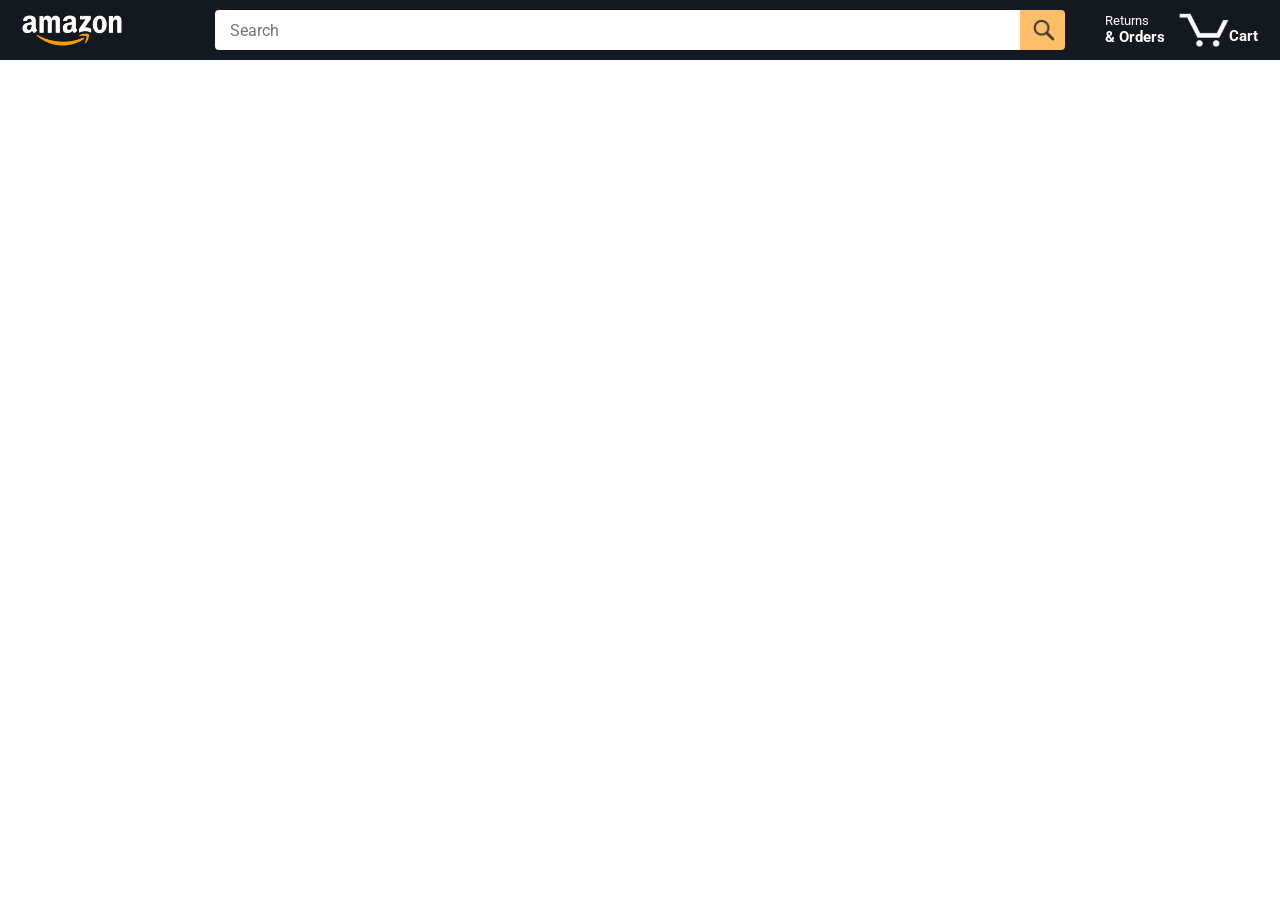
<file: index.html>
<!DOCTYPE html>
<html>

<head>
  <title>Amazon Project</title>

  <!-- This code is needed for responsive design to work.
      (Responsive design = make the website look good on
      smaller screen sizes like a phone or a tablet). -->
  <meta name="viewport" content="width=device-width, initial-scale=1"> 

  <!-- Load a font called Roboto from Google Fonts. -->
  <link rel="preconnect" href="https://fonts.googleapis.com">
  <link rel="preconnect" href="https://fonts.gstatic.com" crossorigin>
  <link href="https://fonts.googleapis.com/css2?family=Roboto:wght@400;500;700&display=swap" rel="stylesheet">

  <!-- Here are the CSS files for this page. -->
  <link rel="stylesheet" href="styles/shared/general.css">
  <link rel="stylesheet" href="styles/shared/amazon-header.css">
  <link rel="stylesheet" href="styles/pages/amazon.css">
</head>

<body>
  <div class="amazon-header">
    <div class="amazon-header-left-section">
      <a href="index.html" class="header-link">
        <img class="amazon-logo" src="images/amazon-logo-white.png">
        <img class="amazon-mobile-logo" src="images/amazon-mobile-logo-white.png">
      </a>
    </div>

    <div class="amazon-header-middle-section">
      <input class="search-bar js-search-bar" type="text" placeholder="Search">

      <button class="search-button js-search-button">
        <img class="search-icon" src="images/icons/search-icon.png">
      </button>
    </div>

    <div class="amazon-header-right-section">
      <a class="orders-link header-link" href="orders.html">
        <span class="returns-text">Returns</span>
        <span class="orders-text">& Orders</span>
      </a>

      <a class="cart-link header-link" href="checkout.html">
        <img class="cart-icon" src="images/icons/cart-icon.png">
        <div class="cart-quantity js-cart-quantity"></div>
        <div class="cart-text">Cart</div>
      </a>
    </div>
  </div>

  <div class="main">
    <div class="products-grid js-products-grid">
      <!-- <div class="product-container">
          <div class="product-image-container">
            <img class="product-image"
              src="images/products/athletic-cotton-socks-6-pairs.jpg">
          </div>

          <div class="product-name limit-text-to-2-lines">
            Black and Gray Athletic Cotton Socks - 6 Pairs
          </div>

          <div class="product-rating-container">
            <img class="product-rating-stars"
              src="images/ratings/rating-45.png">
            <div class="product-rating-count link-primary">
              87
            </div>
          </div>

          <div class="product-price">
            $10.90
          </div>

          <div class="product-quantity-container">
            <select>
              <option selected value="1">1</option>
              <option value="2">2</option>
              <option value="3">3</option>
              <option value="4">4</option>
              <option value="5">5</option>
              <option value="6">6</option>
              <option value="7">7</option>
              <option value="8">8</option>
              <option value="9">9</option>
              <option value="10">10</option>
            </select>
          </div>

          <div class="product-spacer"></div>

          <div class="added-to-cart">
            <img src="images/icons/checkmark.png">
            Added
          </div>

          <button class="add-to-cart-button button-primary">
            Add to Cart
          </button>
        </div> -->

      <!-- <div class="product-container">
          <div class="product-image-container">
            <img class="product-image"
              src="images/products/intermediate-composite-basketball.jpg">
          </div>

          <div class="product-name limit-text-to-2-lines">
            Intermediate Size Basketball
          </div>

          <div class="product-rating-container">
            <img class="product-rating-stars"
              src="images/ratings/rating-40.png">
            <div class="product-rating-count link-primary">
              127
            </div>
          </div>

          <div class="product-price">
            $20.95
          </div>

          <div class="product-quantity-container">
            <select>
              <option selected value="1">1</option>
              <option value="2">2</option>
              <option value="3">3</option>
              <option value="4">4</option>
              <option value="5">5</option>
              <option value="6">6</option>
              <option value="7">7</option>
              <option value="8">8</option>
              <option value="9">9</option>
              <option value="10">10</option>
            </select>
          </div>

          <div class="product-spacer"></div>

          <div class="added-to-cart">
            <img src="images/icons/checkmark.png">
            Added
          </div>

          <button class="add-to-cart-button button-primary">
            Add to Cart
          </button>
        </div> -->

      <!-- <div class="product-container">
          <div class="product-image-container">
            <img class="product-image"
              src="images/products/adults-plain-cotton-tshirt-2-pack-teal.jpg">
          </div>

          <div class="product-name limit-text-to-2-lines">
            Adults Plain Cotton T-Shirt - 2 Pack
          </div>

          <div class="product-rating-container">
            <img class="product-rating-stars"
              src="images/ratings/rating-45.png">
            <div class="product-rating-count link-primary">
              56
            </div>
          </div>

          <div class="product-price">
            $7.99
          </div>

          <div class="product-quantity-container">
            <select>
              <option selected value="1">1</option>
              <option value="2">2</option>
              <option value="3">3</option>
              <option value="4">4</option>
              <option value="5">5</option>
              <option value="6">6</option>
              <option value="7">7</option>
              <option value="8">8</option>
              <option value="9">9</option>
              <option value="10">10</option>
            </select>
          </div>

          <div class="product-spacer"></div>

          <div class="added-to-cart">
            <img src="images/icons/checkmark.png">
            Added
          </div>

          <button class="add-to-cart-button button-primary">
            Add to Cart
          </button>
        </div> -->
    </div>
  </div>

  <script type="module" src="scripts/amazon.js"></script>
</body>

</html>
</file>
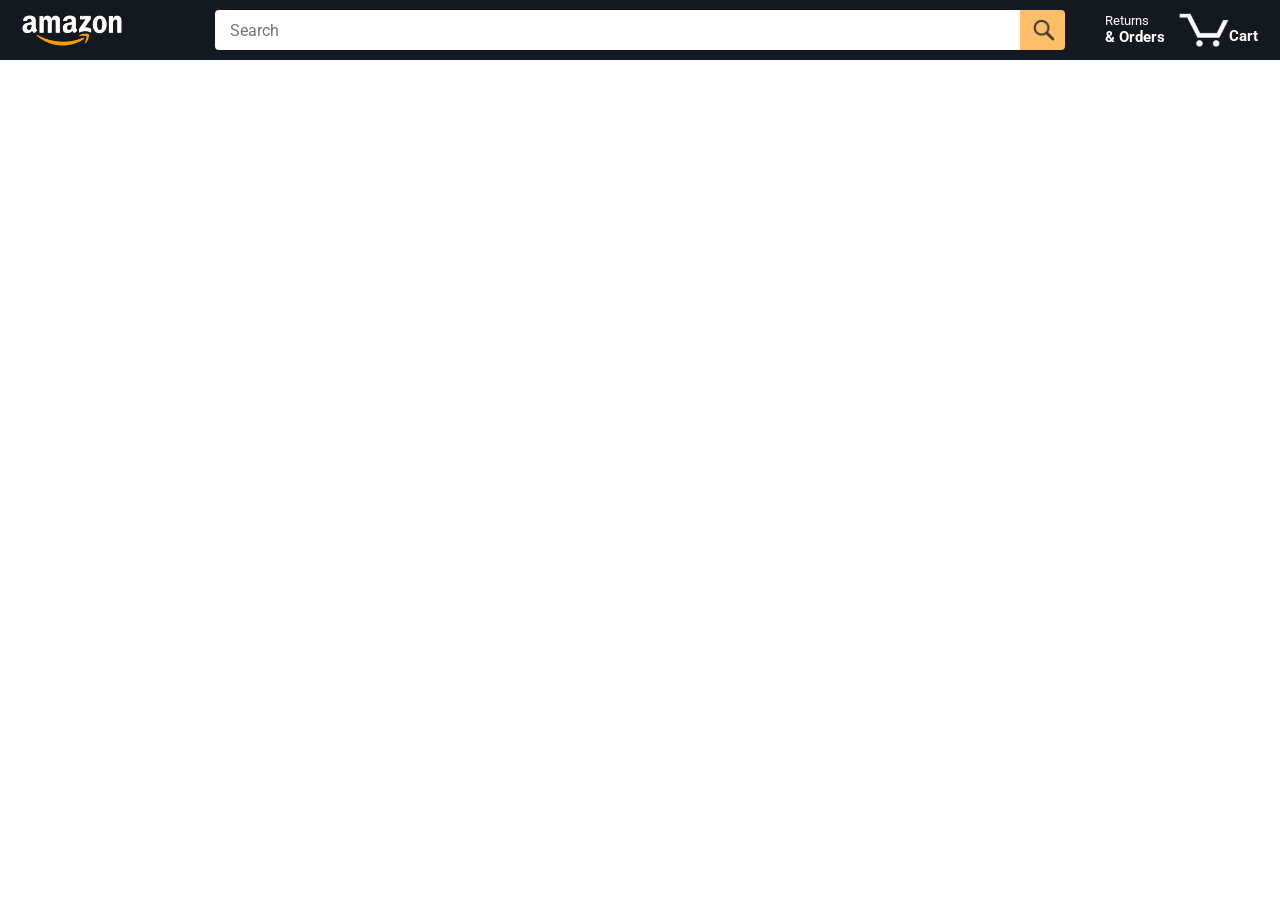
<file: amazon.html>
<!DOCTYPE html>
<html>

<head>
  <title>Amazon Project</title>

  <!-- This code is needed for responsive design to work.
      (Responsive design = make the website look good on
      smaller screen sizes like a phone or a tablet). -->
  <meta name="viewport" content="width=device-width, initial-scale=1"> 

  <!-- Load a font called Roboto from Google Fonts. -->
  <link rel="preconnect" href="https://fonts.googleapis.com">
  <link rel="preconnect" href="https://fonts.gstatic.com" crossorigin>
  <link href="https://fonts.googleapis.com/css2?family=Roboto:wght@400;500;700&display=swap" rel="stylesheet">

  <!-- Here are the CSS files for this page. -->
  <link rel="stylesheet" href="styles/shared/general.css">
  <link rel="stylesheet" href="styles/shared/amazon-header.css">
  <link rel="stylesheet" href="styles/pages/amazon.css">
</head>

<body>
  <div class="amazon-header">
    <div class="amazon-header-left-section">
      <a href="amazon.html" class="header-link">
        <img class="amazon-logo" src="images/amazon-logo-white.png">
        <img class="amazon-mobile-logo" src="images/amazon-mobile-logo-white.png">
      </a>
    </div>

    <div class="amazon-header-middle-section">
      <input class="search-bar" type="text" placeholder="Search">

      <button class="search-button">
        <img class="search-icon" src="images/icons/search-icon.png">
      </button>
    </div>

    <div class="amazon-header-right-section">
      <a class="orders-link header-link" href="orders.html">
        <span class="returns-text">Returns</span>
        <span class="orders-text">& Orders</span>
      </a>

      <a class="cart-link header-link" href="checkout.html">
        <img class="cart-icon" src="images/icons/cart-icon.png">
        <div class="cart-quantity js-cart-quantity"></div>
        <div class="cart-text">Cart</div>
      </a>
    </div>
  </div>

  <div class="main">
    <div class="products-grid js-products-grid">
      <!-- <div class="product-container">
          <div class="product-image-container">
            <img class="product-image"
              src="images/products/athletic-cotton-socks-6-pairs.jpg">
          </div>

          <div class="product-name limit-text-to-2-lines">
            Black and Gray Athletic Cotton Socks - 6 Pairs
          </div>

          <div class="product-rating-container">
            <img class="product-rating-stars"
              src="images/ratings/rating-45.png">
            <div class="product-rating-count link-primary">
              87
            </div>
          </div>

          <div class="product-price">
            $10.90
          </div>

          <div class="product-quantity-container">
            <select>
              <option selected value="1">1</option>
              <option value="2">2</option>
              <option value="3">3</option>
              <option value="4">4</option>
              <option value="5">5</option>
              <option value="6">6</option>
              <option value="7">7</option>
              <option value="8">8</option>
              <option value="9">9</option>
              <option value="10">10</option>
            </select>
          </div>

          <div class="product-spacer"></div>

          <div class="added-to-cart">
            <img src="images/icons/checkmark.png">
            Added
          </div>

          <button class="add-to-cart-button button-primary">
            Add to Cart
          </button>
        </div> -->

      <!-- <div class="product-container">
          <div class="product-image-container">
            <img class="product-image"
              src="images/products/intermediate-composite-basketball.jpg">
          </div>

          <div class="product-name limit-text-to-2-lines">
            Intermediate Size Basketball
          </div>

          <div class="product-rating-container">
            <img class="product-rating-stars"
              src="images/ratings/rating-40.png">
            <div class="product-rating-count link-primary">
              127
            </div>
          </div>

          <div class="product-price">
            $20.95
          </div>

          <div class="product-quantity-container">
            <select>
              <option selected value="1">1</option>
              <option value="2">2</option>
              <option value="3">3</option>
              <option value="4">4</option>
              <option value="5">5</option>
              <option value="6">6</option>
              <option value="7">7</option>
              <option value="8">8</option>
              <option value="9">9</option>
              <option value="10">10</option>
            </select>
          </div>

          <div class="product-spacer"></div>

          <div class="added-to-cart">
            <img src="images/icons/checkmark.png">
            Added
          </div>

          <button class="add-to-cart-button button-primary">
            Add to Cart
          </button>
        </div> -->

      <!-- <div class="product-container">
          <div class="product-image-container">
            <img class="product-image"
              src="images/products/adults-plain-cotton-tshirt-2-pack-teal.jpg">
          </div>

          <div class="product-name limit-text-to-2-lines">
            Adults Plain Cotton T-Shirt - 2 Pack
          </div>

          <div class="product-rating-container">
            <img class="product-rating-stars"
              src="images/ratings/rating-45.png">
            <div class="product-rating-count link-primary">
              56
            </div>
          </div>

          <div class="product-price">
            $7.99
          </div>

          <div class="product-quantity-container">
            <select>
              <option selected value="1">1</option>
              <option value="2">2</option>
              <option value="3">3</option>
              <option value="4">4</option>
              <option value="5">5</option>
              <option value="6">6</option>
              <option value="7">7</option>
              <option value="8">8</option>
              <option value="9">9</option>
              <option value="10">10</option>
            </select>
          </div>

          <div class="product-spacer"></div>

          <div class="added-to-cart">
            <img src="images/icons/checkmark.png">
            Added
          </div>

          <button class="add-to-cart-button button-primary">
            Add to Cart
          </button>
        </div> -->
    </div>
  </div>

  <script type="module" src="scripts/amazon.js"></script>
</body>

</html>
</file>
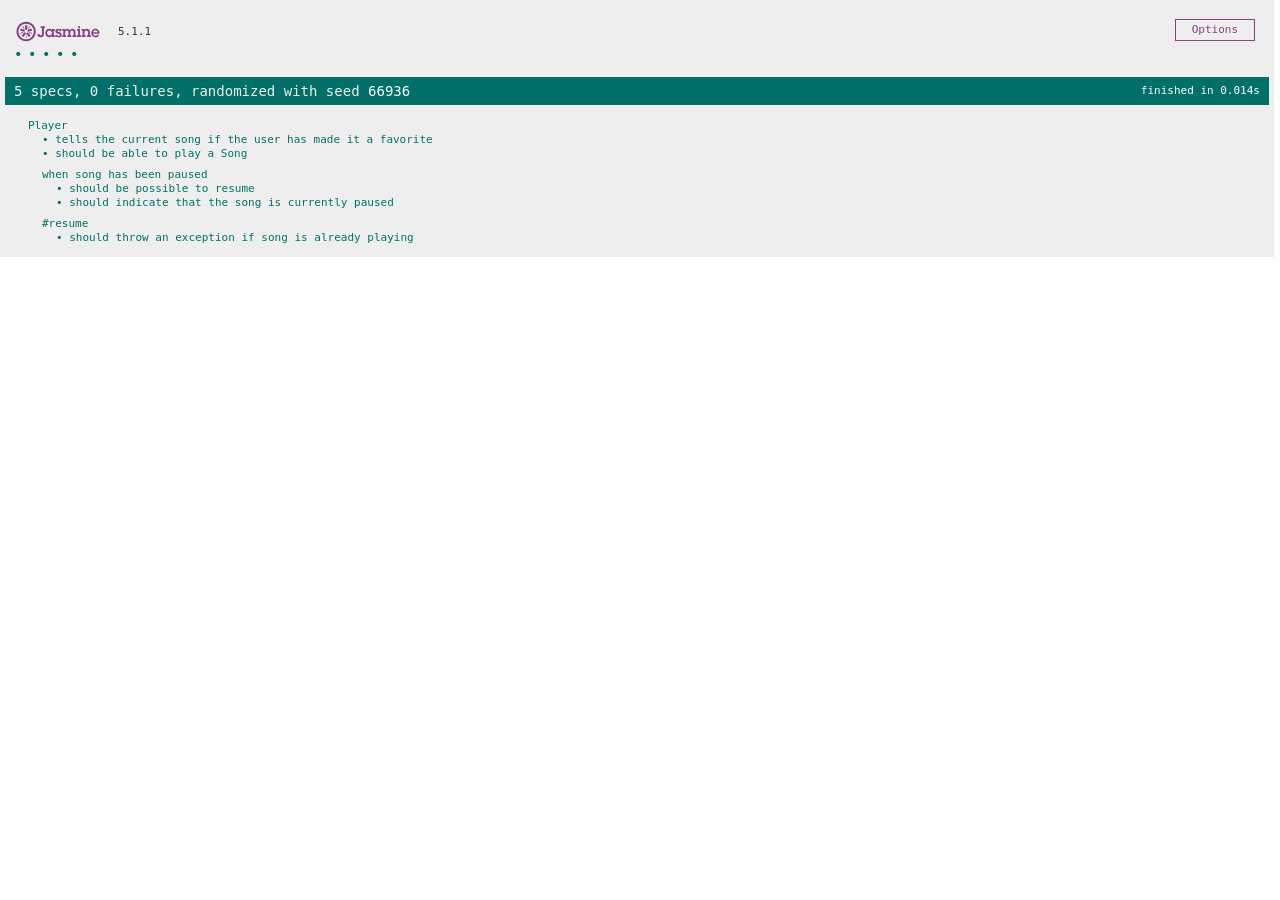
<file: tests-jasmine/SpecRunner.html>
<!DOCTYPE html>
<html>
<head>
  <meta charset="utf-8">
  <title>Jasmine Spec Runner v5.1.1</title>

  <link rel="shortcut icon" type="image/png" href="lib/jasmine-5.1.1/jasmine_favicon.png">
  <link rel="stylesheet" href="lib/jasmine-5.1.1/jasmine.css">

  <script src="lib/jasmine-5.1.1/jasmine.js"></script>
  <script src="lib/jasmine-5.1.1/jasmine-html.js"></script>
  <script src="lib/jasmine-5.1.1/boot0.js"></script>
  <!-- optional: include a file here that configures the Jasmine env -->
  <script src="lib/jasmine-5.1.1/boot1.js"></script>

  <!-- include source files here... -->
  <script src="src/Player.js"></script>
  <script src="src/Song.js"></script>

  <!-- include spec files here... -->
  <script src="spec/SpecHelper.js"></script>
  <script src="spec/PlayerSpec.js"></script>

</head>

<body>
</body>
</html>
</file>
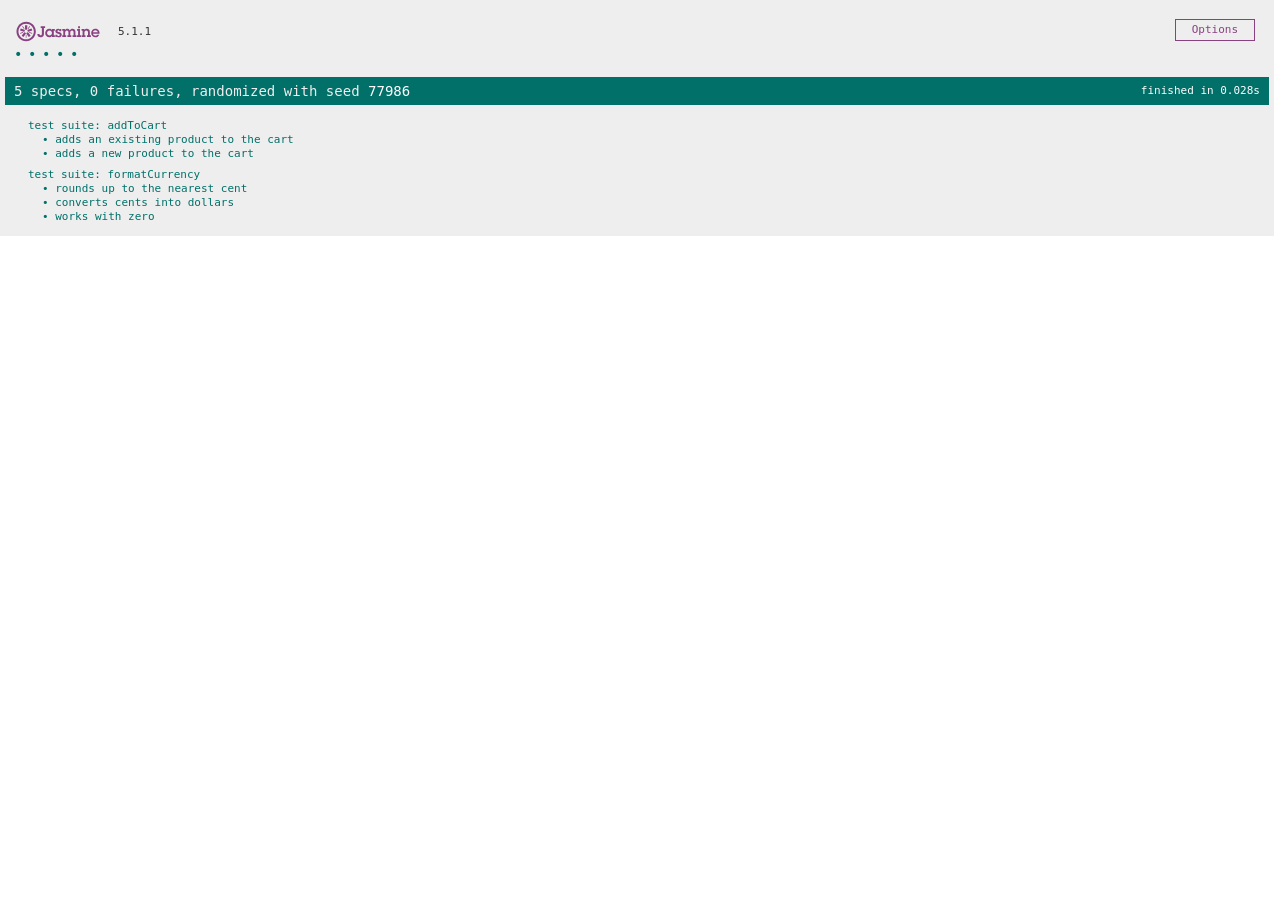
<file: tests-jasmine/test.html>
<!DOCTYPE html>
<html>
<head>
  <meta charset="utf-8">
  <title>Jasmine Spec Runner v5.1.1</title>

  <link rel="shortcut icon" type="image/png" href="lib/jasmine-5.1.1/jasmine_favicon.png">
  <link rel="stylesheet" href="lib/jasmine-5.1.1/jasmine.css">

  <script src="lib/jasmine-5.1.1/jasmine.js"></script>
  <script src="lib/jasmine-5.1.1/jasmine-html.js"></script>
  <script src="lib/jasmine-5.1.1/boot0.js"></script>
  <!-- optional: include a file here that configures the Jasmine env -->
  <script src="lib/jasmine-5.1.1/boot1.js"></script>



</head>

<script src="utils/monetTest.js" type="module"></script>
<script src="data/cartTest.js" type="module"></script>
<body>
</body>
</html>
</file>
<file: styles/shared/general.css>
body {
  font-family: Roboto, Arial;
  color: rgb(33, 33, 33);
  /* The <body> element has a default margin of 8px
     on all sides. This removes the default margins. */
  margin: 0;
}

/* <p> elements have a default margin on the top
   and bottom. This removes the default margins. */
p {
  margin: 0;
}

button {
  cursor: pointer;
}

select {
  cursor: pointer;
}

input, select, button {
  font-family: Roboto, Arial;
}

.button-primary {
  color: rgb(33, 33, 33);
  background-color: rgb(255, 216, 20);
  border: 1px solid rgb(252, 210, 0);
  border-radius: 8px;
  cursor: pointer;
  box-shadow: 0 2px 5px rgba(213, 217, 217, 0.5);
}

.button-primary:hover {
  background-color: rgb(247, 202, 0);
  border: 1px solid rgb(242, 194, 0);
}

.button-primary:active {
  background: rgb(255, 216, 20);
  border-color: rgb(252, 210, 0);
  box-shadow: none;
}

.button-secondary {
  color: rgb(33, 33, 33);
  background: white;
  border: 1px solid rgb(213, 217, 217);
  border-radius: 8px;
  cursor: pointer;
  box-shadow: 0 2px 5px rgba(213, 217, 217, 0.5);
}

.button-secondary:hover {
  background-color: rgb(247, 250, 250);
}

.button-secondary:active {
  background-color: rgb(237, 253, 255);
  box-shadow: none;
}

/* These styles will limit text to 2 lines. Anything
   beyond 2 lines will be replaced with "..."
   You can find this code by using an A.I. tool or by
   searching in Google.
   https://css-tricks.com/almanac/properties/l/line-clamp/ */
.limit-text-to-2-lines {
  display: -webkit-box;
  -webkit-line-clamp: 2;
  -webkit-box-orient: vertical;
  overflow: hidden;
}

.link-primary {
  color: rgb(1, 124, 182);
  cursor: pointer;
}

.link-primary:hover {
  color: rgb(196, 80, 0);
}

/* Styles for dropdown selectors. */
select {
  color: rgb(33, 33, 33);
  background-color: rgb(240, 240, 240);
  border: 1px solid rgb(213, 217, 217);
  border-radius: 8px;
  padding: 3px 5px;
  font-size: 15px;
  cursor: pointer;
  box-shadow: 0 2px 5px rgba(213, 217, 217, 0.5);
}

select:focus,
input:focus {
  outline: 2px solid rgb(255, 153, 0);
}
</file>
<file: styles/shared/amazon-header.css>
.amazon-header {
  background-color: rgb(19, 25, 33);
  color: white;
  padding-left: 15px;
  padding-right: 15px;

  display: flex;
  align-items: center;
  justify-content: space-between;

  position: fixed;
  top: 0;
  left: 0;
  right: 0;
  height: 60px;
}

.amazon-header-left-section {
  width: 180px;
}

@media (max-width: 800px) {
  .amazon-header-left-section {
    width: unset;
  }
}

.header-link {
  display: inline-block;
  padding: 6px;
  border-radius: 2px;
  cursor: pointer;
  text-decoration: none;
  border: 1px solid rgba(0, 0, 0, 0);
}

.header-link:hover {
  border: 1px solid white;
}

.amazon-logo {
  width: 100px;
  margin-top: 5px;
}

.amazon-mobile-logo {
  display: none;
}

@media (max-width: 575px) {
  .amazon-logo {
    display: none;
  }

  .amazon-mobile-logo {
    display: block;
    height: 35px;
    margin-top: 5px;
  }
}

.amazon-header-middle-section {
  flex: 1;
  max-width: 850px;
  margin-left: 10px;
  margin-right: 10px;
  display: flex;
}

.search-bar {
  flex: 1;
  width: 0;
  font-size: 16px;
  height: 38px;
  padding-left: 15px;
  border: none;
  border-top-left-radius: 4px;
  border-bottom-left-radius: 4px;
  border-top-right-radius: 0;
  border-bottom-right-radius: 0;
}

.search-button {
  background-color: rgb(254, 189, 105);
  border: none;
  width: 45px;
  height: 40px;
  border-top-right-radius: 4px;
  border-bottom-right-radius: 4px;
  flex-shrink: 0;
}

.search-icon {
  height: 22px;
  margin-left: 2px;
  margin-top: 3px;
}

.amazon-header-right-section {
  width: 180px;
  flex-shrink: 0;
  display: flex;
  justify-content: end;
}

.orders-link {
  color: white;
}

.returns-text {
  display: block;
  font-size: 13px;
}

.orders-text {
  display: block;
  font-size: 15px;
  font-weight: 700;
}

.cart-link {
  color: white;
  display: flex;
  align-items: center;
  position: relative;
}

.cart-icon {
  width: 50px;
}

.cart-text {
  margin-top: 12px;
  font-size: 15px;
  font-weight: 700;
}

.cart-quantity {
  color: rgb(240, 136, 4);
  font-size: 16px;
  font-weight: 700;

  position: absolute;
  top: 4px;
  left: 22px;
  
  width: 26px;
  text-align: center;
}
</file>
<file: styles/pages/amazon.css>
.main {
  margin-top: 60px;
}

.products-grid {
  display: grid;

  /* - In CSS Grid, 1fr means a column will take up the
       remaining space in the grid.
     - If we write 1fr 1fr ... 1fr; 8 times, this will
       divide the grid into 8 columns, each taking up an
       equal amount of the space.
     - repeat(8, 1fr); is a shortcut for repeating "1fr"
       8 times (instead of typing out "1fr" 8 times).
       repeat(...) is a special property that works with
       display: grid; */
  grid-template-columns: repeat(8, 1fr);
}

/* @media is used to create responsive design (making the
   website look good on any screen size). This @media
   means when the screen width is 2000px or less, we
   will divide the grid into 7 columns instead of 8. */
@media (max-width: 2000px) {
  .products-grid {
    grid-template-columns: repeat(7, 1fr);
  }
}

/* This @media means when the screen width is 1600px or
   less, we will divide the grid into 6 columns. */
@media (max-width: 1600px) {
  .products-grid {
    grid-template-columns: repeat(6, 1fr);
  }
}

@media (max-width: 1300px) {
  .products-grid {
    grid-template-columns: repeat(5, 1fr);
  }
}

@media (max-width: 1000px) {
  .products-grid {
    grid-template-columns: repeat(4, 1fr);
  }
}

@media (max-width: 800px) {
  .products-grid {
    grid-template-columns: repeat(3, 1fr);
  }
}

@media (max-width: 575px) {
  .products-grid {
    grid-template-columns: repeat(2, 1fr);
  }
}

@media (max-width: 450px) {
  .products-grid {
    grid-template-columns: 1fr;
  }
}

.product-container {
  padding-top: 40px;
  padding-bottom: 25px;
  padding-left: 25px;
  padding-right: 25px;

  border-right: 1px solid rgb(231, 231, 231);
  border-bottom: 1px solid rgb(231, 231, 231);

  display: flex;
  flex-direction: column;
}

.product-image-container {
  display: flex;
  justify-content: center;
  align-items: center;

  height: 180px;
  margin-bottom: 20px;
}

.product-image {
  /* Images will overflow their container by default. To
    prevent this, we set max-width and max-height to 100%
    so they stay inside their container. */
  max-width: 100%;
  max-height: 100%;
}

.product-name {
  height: 40px;
  margin-bottom: 5px;
}

.product-rating-container {
  display: flex;
  align-items: center;
  margin-bottom: 10px;
}

.product-rating-stars {
  width: 100px;
  margin-right: 6px;
}

.product-rating-count {
  color: rgb(1, 124, 182);
  cursor: pointer;
  margin-top: 3px;
}

.product-price {
  font-weight: 700;
  margin-bottom: 10px;
}

.product-quantity-container {
  margin-bottom: 17px;
}

.product-spacer {
  flex: 1;
}

.added-to-cart {
  color: rgb(6, 125, 98);
  font-size: 16px;

  display: flex;
  align-items: center;
  margin-bottom: 8px;

  /* At first, the "Added to cart" message will
     be invisible. Use JavaScript to change the
     opacity and make it visible. */
  opacity: 0;
}

.added-to-cart img {
  height: 20px;
  margin-right: 5px;
}

.add-to-cart-button {
  width: 100%;
  padding: 8px;
  border-radius: 50px;
}

.show-added{
  opacity: 1;
}
</file>
<file: tests-jasmine/lib/jasmine-5.1.1/jasmine.css>
@charset "UTF-8";
body {
  overflow-y: scroll;
}

.jasmine_html-reporter {
  width: 100%;
  background-color: #eee;
  padding: 5px;
  margin: -8px;
  font-size: 11px;
  font-family: Monaco, "Lucida Console", monospace;
  line-height: 14px;
  color: #333;
}
.jasmine_html-reporter a {
  text-decoration: none;
}
.jasmine_html-reporter a:hover {
  text-decoration: underline;
}
.jasmine_html-reporter p, .jasmine_html-reporter h1, .jasmine_html-reporter h2, .jasmine_html-reporter h3, .jasmine_html-reporter h4, .jasmine_html-reporter h5, .jasmine_html-reporter h6 {
  margin: 0;
  line-height: 14px;
}
.jasmine_html-reporter .jasmine-banner,
.jasmine_html-reporter .jasmine-symbol-summary,
.jasmine_html-reporter .jasmine-summary,
.jasmine_html-reporter .jasmine-result-message,
.jasmine_html-reporter .jasmine-spec .jasmine-description,
.jasmine_html-reporter .jasmine-spec-detail .jasmine-description,
.jasmine_html-reporter .jasmine-alert .jasmine-bar,
.jasmine_html-reporter .jasmine-stack-trace {
  padding-left: 9px;
  padding-right: 9px;
}
.jasmine_html-reporter .jasmine-banner {
  position: relative;
}
.jasmine_html-reporter .jasmine-banner .jasmine-title {
  background: url("[data-uri]") no-repeat;
  background: url("[data-uri]") no-repeat, none;
  background-size: 100%;
  display: block;
  float: left;
  width: 90px;
  height: 25px;
}
.jasmine_html-reporter .jasmine-banner .jasmine-version {
  margin-left: 14px;
  position: relative;
  top: 6px;
}
.jasmine_html-reporter #jasmine_content {
  position: fixed;
  right: 100%;
}
.jasmine_html-reporter .jasmine-banner {
  margin-top: 14px;
}
.jasmine_html-reporter .jasmine-duration {
  color: #fff;
  float: right;
  line-height: 28px;
  padding-right: 9px;
}
.jasmine_html-reporter .jasmine-symbol-summary {
  overflow: hidden;
  margin: 14px 0;
}
.jasmine_html-reporter .jasmine-symbol-summary li {
  display: inline-block;
  height: 10px;
  width: 14px;
  font-size: 16px;
}
.jasmine_html-reporter .jasmine-symbol-summary li.jasmine-passed {
  font-size: 14px;
}
.jasmine_html-reporter .jasmine-symbol-summary li.jasmine-passed:before {
  color: #007069;
  content: "•";
}
.jasmine_html-reporter .jasmine-symbol-summary li.jasmine-failed {
  line-height: 9px;
}
.jasmine_html-reporter .jasmine-symbol-summary li.jasmine-failed:before {
  color: #ca3a11;
  content: "×";
  font-weight: bold;
  margin-left: -1px;
}
.jasmine_html-reporter .jasmine-symbol-summary li.jasmine-excluded {
  font-size: 14px;
}
.jasmine_html-reporter .jasmine-symbol-summary li.jasmine-excluded:before {
  color: #bababa;
  content: "•";
}
.jasmine_html-reporter .jasmine-symbol-summary li.jasmine-excluded-no-display {
  font-size: 14px;
  display: none;
}
.jasmine_html-reporter .jasmine-symbol-summary li.jasmine-pending {
  line-height: 17px;
}
.jasmine_html-reporter .jasmine-symbol-summary li.jasmine-pending:before {
  color: #ba9d37;
  content: "*";
}
.jasmine_html-reporter .jasmine-symbol-summary li.jasmine-empty {
  font-size: 14px;
}
.jasmine_html-reporter .jasmine-symbol-summary li.jasmine-empty:before {
  color: #ba9d37;
  content: "•";
}
.jasmine_html-reporter .jasmine-run-options {
  float: right;
  margin-right: 5px;
  border: 1px solid #8a4182;
  color: #8a4182;
  position: relative;
  line-height: 20px;
}
.jasmine_html-reporter .jasmine-run-options .jasmine-trigger {
  cursor: pointer;
  padding: 8px 16px;
}
.jasmine_html-reporter .jasmine-run-options .jasmine-payload {
  position: absolute;
  display: none;
  right: -1px;
  border: 1px solid #8a4182;
  background-color: #eee;
  white-space: nowrap;
  padding: 4px 8px;
}
.jasmine_html-reporter .jasmine-run-options .jasmine-payload.jasmine-open {
  display: block;
}
.jasmine_html-reporter .jasmine-bar {
  line-height: 28px;
  font-size: 14px;
  display: block;
  color: #eee;
}
.jasmine_html-reporter .jasmine-bar.jasmine-failed, .jasmine_html-reporter .jasmine-bar.jasmine-errored {
  background-color: #ca3a11;
  border-bottom: 1px solid #eee;
}
.jasmine_html-reporter .jasmine-bar.jasmine-passed {
  background-color: #007069;
}
.jasmine_html-reporter .jasmine-bar.jasmine-incomplete {
  background-color: #bababa;
}
.jasmine_html-reporter .jasmine-bar.jasmine-skipped {
  background-color: #bababa;
}
.jasmine_html-reporter .jasmine-bar.jasmine-warning {
  margin-top: 14px;
  margin-bottom: 14px;
  background-color: #ba9d37;
  color: #333;
}
.jasmine_html-reporter .jasmine-bar.jasmine-menu {
  background-color: #fff;
  color: #000;
}
.jasmine_html-reporter .jasmine-bar.jasmine-menu a {
  color: blue;
  text-decoration: underline;
}
.jasmine_html-reporter .jasmine-bar a {
  color: white;
}
.jasmine_html-reporter.jasmine-spec-list .jasmine-bar.jasmine-menu.jasmine-failure-list,
.jasmine_html-reporter.jasmine-spec-list .jasmine-results .jasmine-failures {
  display: none;
}
.jasmine_html-reporter.jasmine-failure-list .jasmine-bar.jasmine-menu.jasmine-spec-list,
.jasmine_html-reporter.jasmine-failure-list .jasmine-summary {
  display: none;
}
.jasmine_html-reporter .jasmine-results {
  margin-top: 14px;
}
.jasmine_html-reporter .jasmine-summary {
  margin-top: 14px;
}
.jasmine_html-reporter .jasmine-summary ul {
  list-style-type: none;
  margin-left: 14px;
  padding-top: 0;
  padding-left: 0;
}
.jasmine_html-reporter .jasmine-summary ul.jasmine-suite {
  margin-top: 7px;
  margin-bottom: 7px;
}
.jasmine_html-reporter .jasmine-summary li.jasmine-passed a {
  color: #007069;
}
.jasmine_html-reporter .jasmine-summary li.jasmine-failed a {
  color: #ca3a11;
}
.jasmine_html-reporter .jasmine-summary li.jasmine-empty a {
  color: #ba9d37;
}
.jasmine_html-reporter .jasmine-summary li.jasmine-pending a {
  color: #ba9d37;
}
.jasmine_html-reporter .jasmine-summary li.jasmine-excluded a {
  color: #bababa;
}
.jasmine_html-reporter .jasmine-specs li.jasmine-passed a:before {
  content: "• ";
}
.jasmine_html-reporter .jasmine-specs li.jasmine-failed a:before {
  content: "× ";
}
.jasmine_html-reporter .jasmine-specs li.jasmine-empty a:before {
  content: "* ";
}
.jasmine_html-reporter .jasmine-specs li.jasmine-pending a:before {
  content: "• ";
}
.jasmine_html-reporter .jasmine-specs li.jasmine-excluded a:before {
  content: "• ";
}
.jasmine_html-reporter .jasmine-description + .jasmine-suite {
  margin-top: 0;
}
.jasmine_html-reporter .jasmine-suite {
  margin-top: 14px;
}
.jasmine_html-reporter .jasmine-suite a {
  color: #333;
}
.jasmine_html-reporter .jasmine-failures .jasmine-spec-detail {
  margin-bottom: 28px;
}
.jasmine_html-reporter .jasmine-failures .jasmine-spec-detail .jasmine-description {
  background-color: #ca3a11;
  color: white;
}
.jasmine_html-reporter .jasmine-failures .jasmine-spec-detail .jasmine-description a {
  color: white;
}
.jasmine_html-reporter .jasmine-result-message {
  padding-top: 14px;
  color: #333;
  white-space: pre-wrap;
}
.jasmine_html-reporter .jasmine-result-message span.jasmine-result {
  display: block;
}
.jasmine_html-reporter .jasmine-stack-trace {
  margin: 5px 0 0 0;
  max-height: 224px;
  overflow: auto;
  line-height: 18px;
  color: #666;
  border: 1px solid #ddd;
  background: white;
  white-space: pre;
}
.jasmine_html-reporter .jasmine-expander a {
  display: block;
  margin-left: 14px;
  color: blue;
  text-decoration: underline;
}
.jasmine_html-reporter .jasmine-expander-contents {
  display: none;
}
.jasmine_html-reporter .jasmine-expanded {
  padding-bottom: 10px;
}
.jasmine_html-reporter .jasmine-expanded .jasmine-expander-contents {
  display: block;
  margin-left: 14px;
  padding: 5px;
}
.jasmine_html-reporter .jasmine-debug-log {
  margin: 5px 0 0 0;
  padding: 5px;
  color: #666;
  border: 1px solid #ddd;
  background: white;
}
.jasmine_html-reporter .jasmine-debug-log table {
  border-spacing: 0;
}
.jasmine_html-reporter .jasmine-debug-log table, .jasmine_html-reporter .jasmine-debug-log th, .jasmine_html-reporter .jasmine-debug-log td {
  border: 1px solid #ddd;
}
</file>
